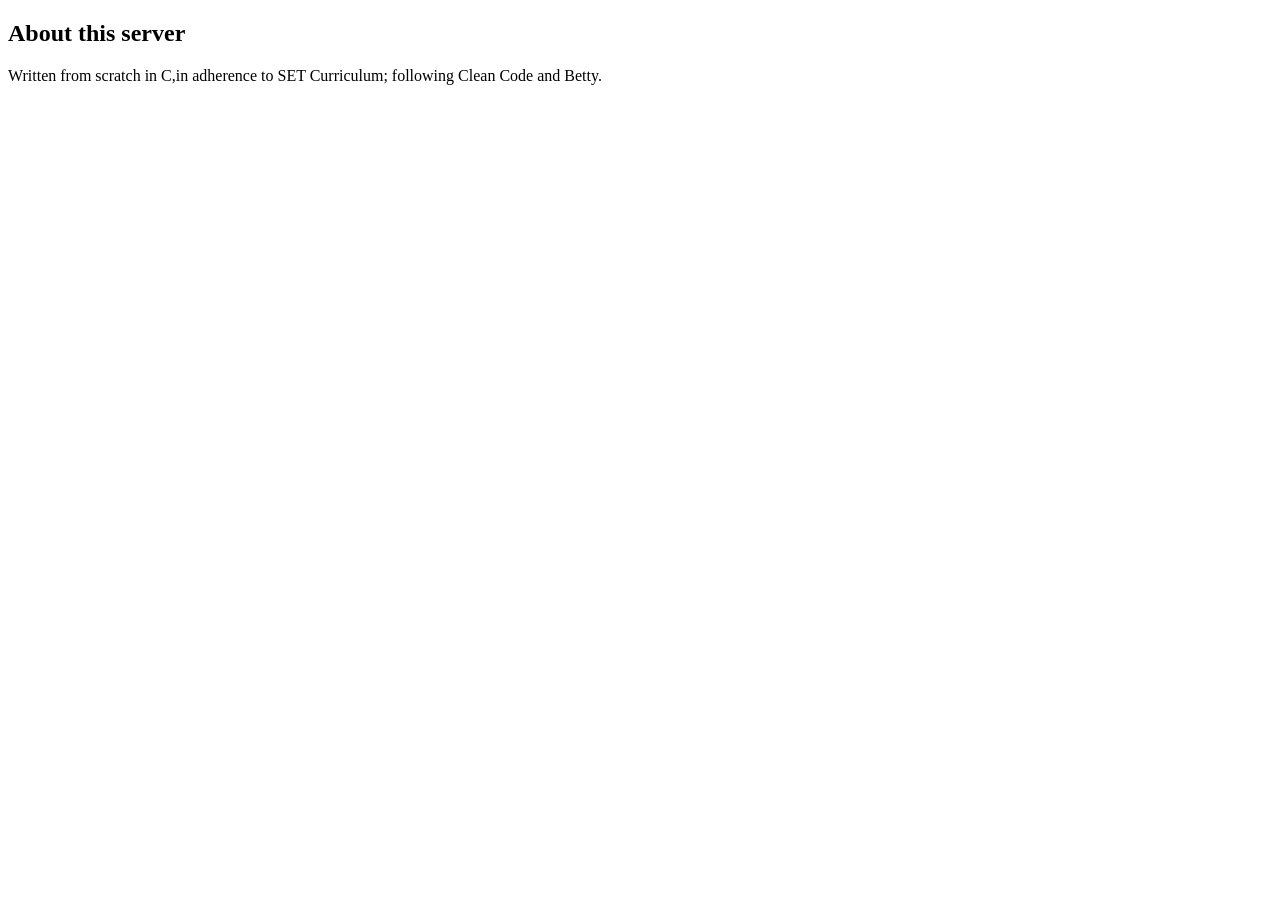
<file: www/about.html>
<!DOCTYPE html>
<html>
<head><title>About</title></head>
<body>
<h2>About this server</h2>
<p>Written from scratch in C,in adherence to SET Curriculum; following Clean Code and Betty.</p>
</body>
</html>
</file>
